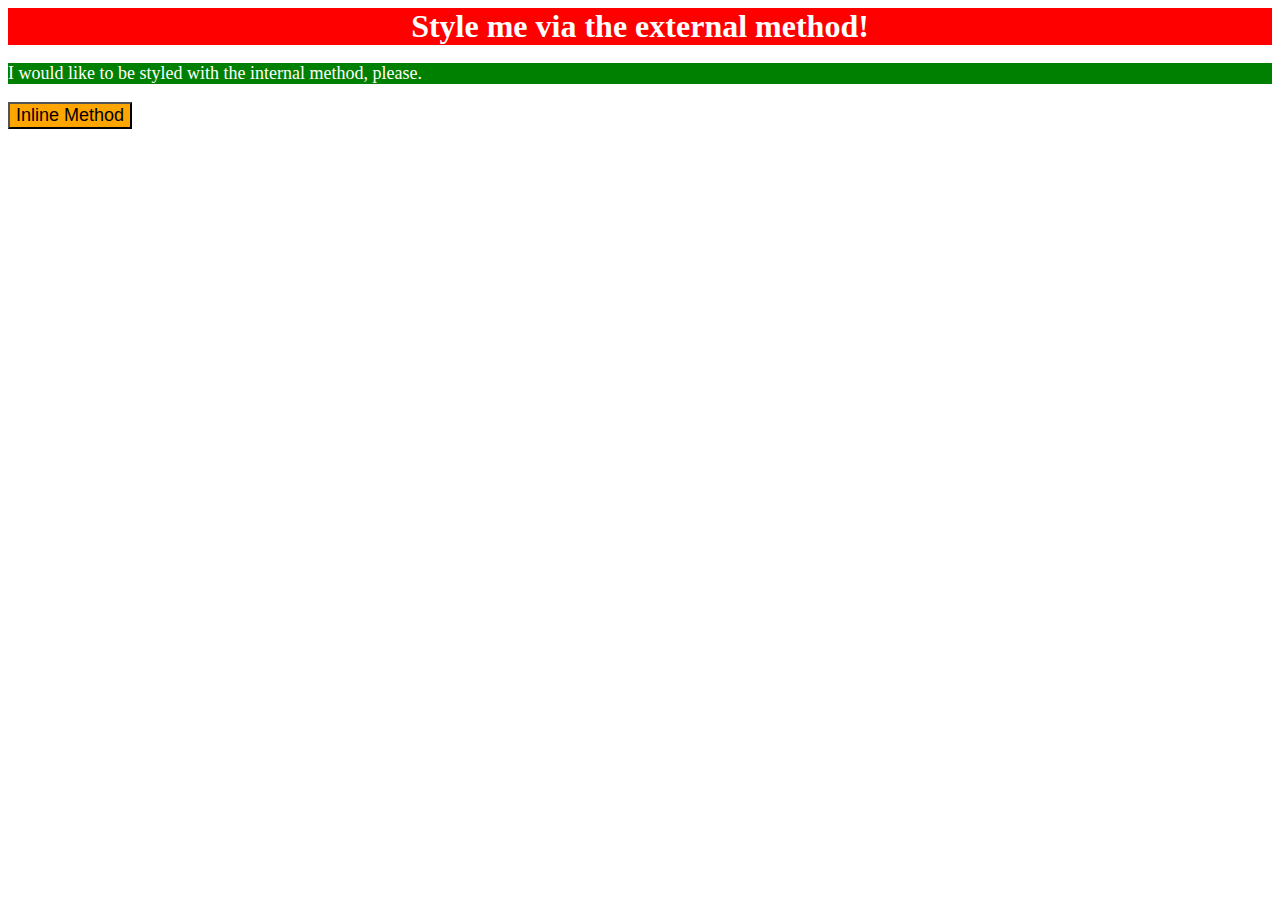
<file: foundations/01-css-methods/index.html>
<!DOCTYPE html>
<html lang="en">
  <head>
    <meta charset="UTF-8">
    <meta http-equiv="X-UA-Compatible" content="IE=edge">
    <meta name="viewport" content="width=device-width, initial-scale=1.0">
    <title>Methods for Adding CSS</title>
    <link rel="stylesheet" href="style.css">

    <style>
      p {
    background-color: green;
    color: white;
    font-size: 18px;
}
    </style>
  </head>
  <body>
    <div>Style me via the external method!</div>
    <p>I would like to be styled with the internal method, please.</p>
    <button style="background-color: orange; font-size: 18px;">Inline Method</button>
  </body>
</html>
</file>
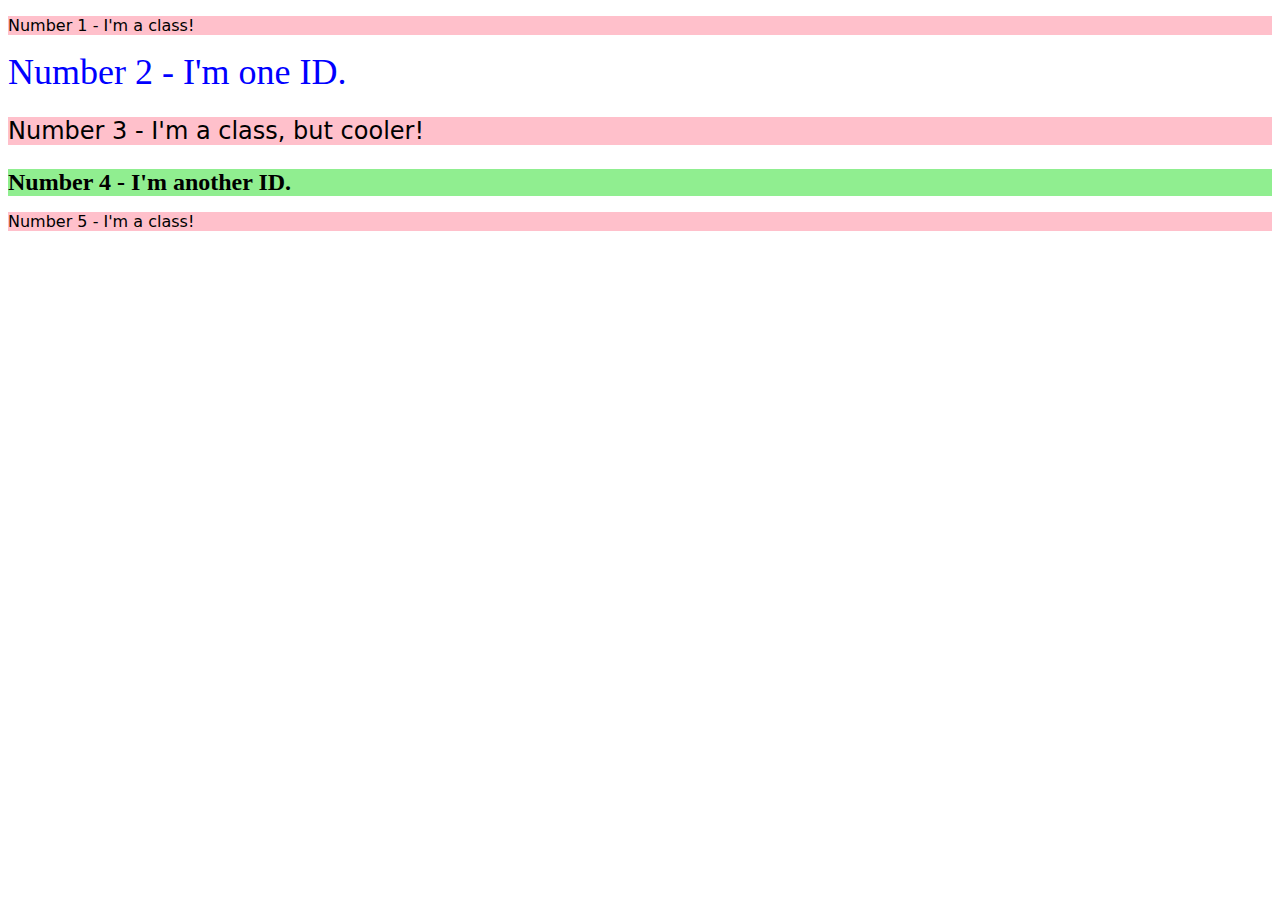
<file: foundations/02-class-id-selectors/index.html>
<!DOCTYPE html>
<html lang="en">
  <head>
    <meta charset="UTF-8">
    <meta http-equiv="X-UA-Compatible" content="IE=edge">
    <meta name="viewport" content="width=device-width, initial-scale=1.0">
    <title>Class and ID Selectors</title>
    <link rel="stylesheet" href="style.css">
  </head>
  <body>
    <p class="odd">Number 1 - I'm a class!</p>
    <div id="single">Number 2 - I'm one ID.</div>
    <p class="odd font">Number 3 - I'm a class, but cooler!</p>
    <div id="another-one">Number 4 - I'm another ID.</div>
    <p class="odd">Number 5 - I'm a class!</p>
  </body>
</html>
</file>
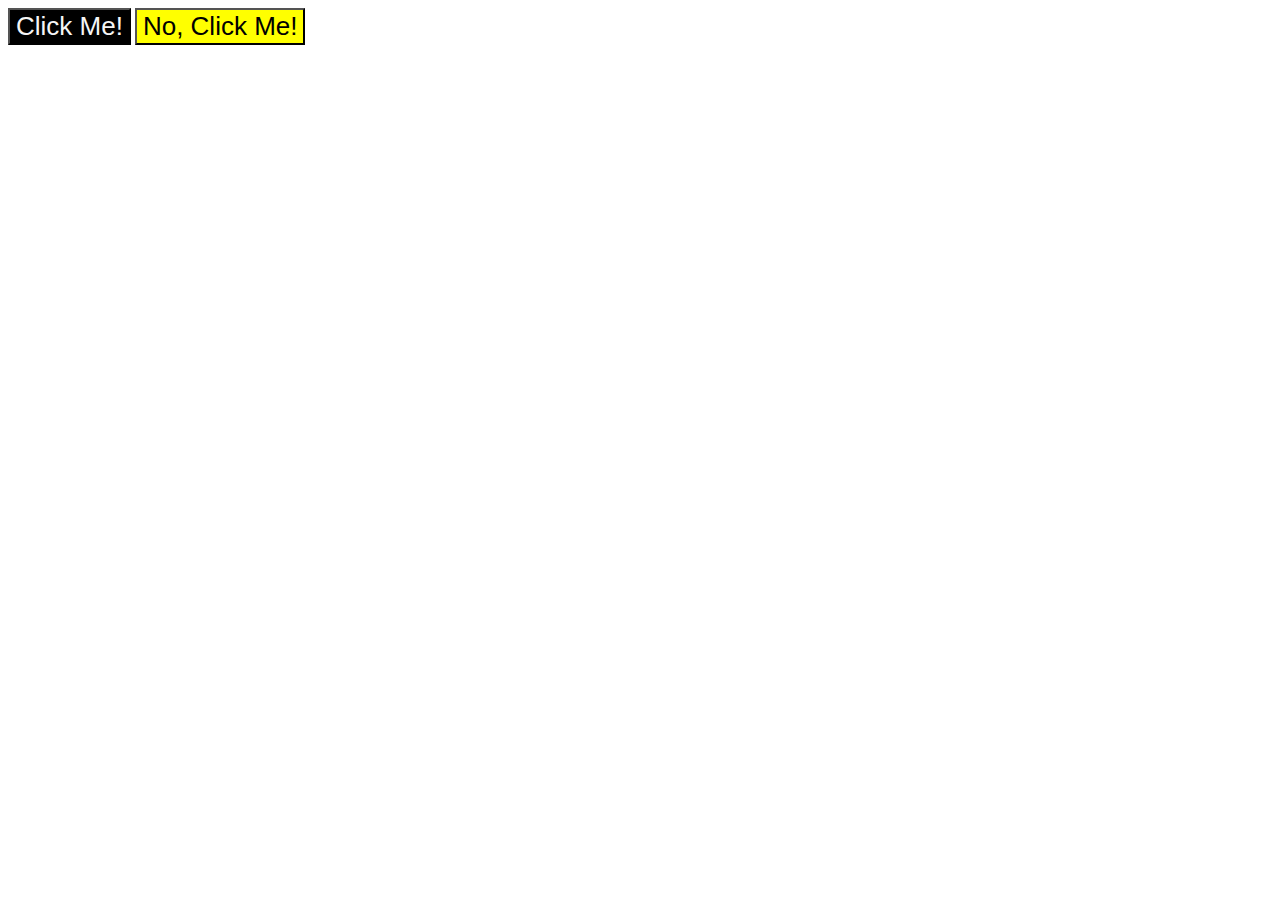
<file: foundations/03-grouping-selectors/index.html>
<!DOCTYPE html>
<html lang="en">
  <head>
    <meta charset="UTF-8">
    <meta http-equiv="X-UA-Compatible" content="IE=edge">
    <meta name="viewport" content="width=device-width, initial-scale=1.0">
    <title>Grouping Selectors</title>
    <link rel="stylesheet" href="style.css">
  </head>
  <body>
    <button class="btn1">Click Me!</button>
    <button class="btn2">No, Click Me!</button>
  </body>
</html>
</file>
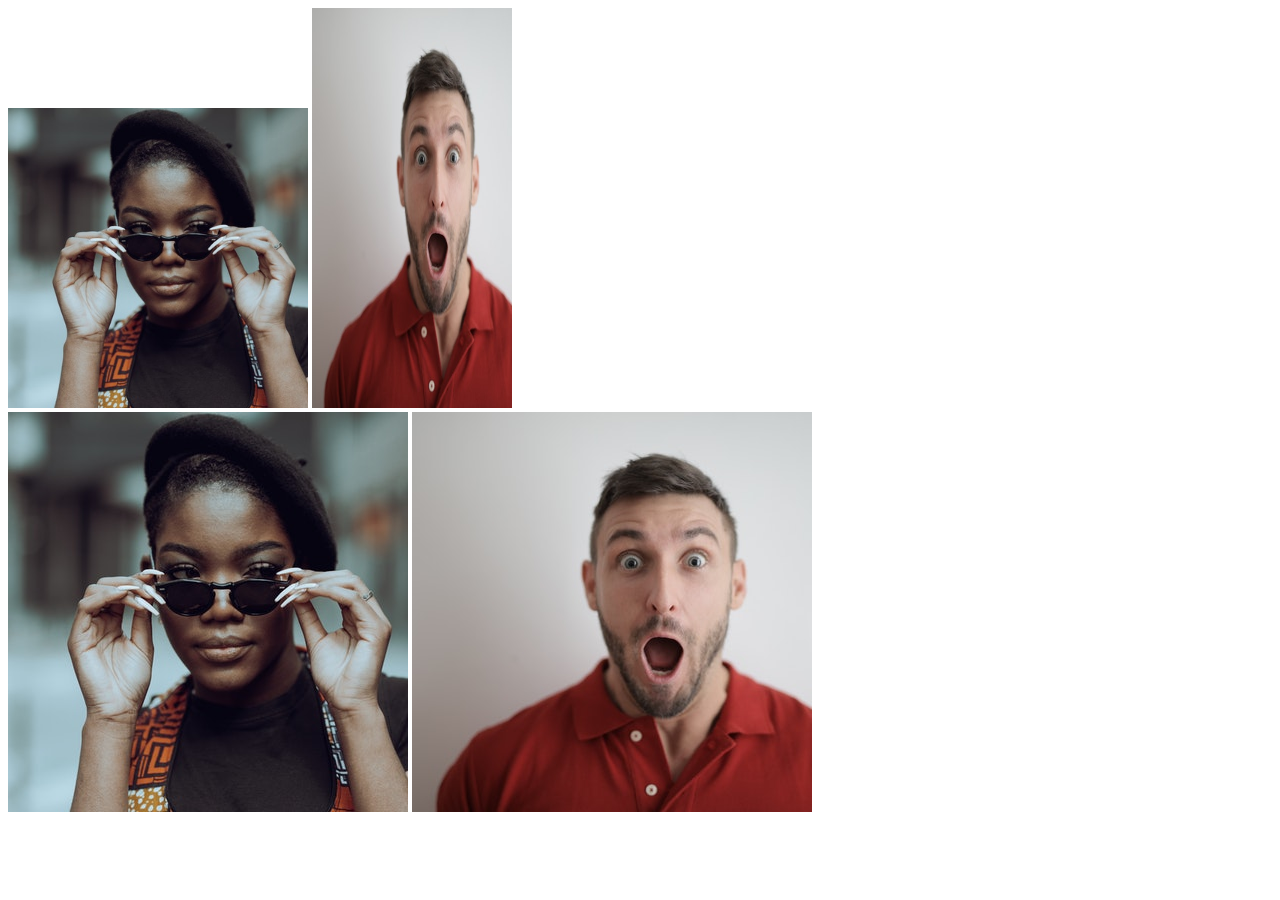
<file: foundations/04-chaining-selectors/index.html>
<!DOCTYPE html>
<html lang="en">
  <head>
    <meta charset="UTF-8">
    <meta http-equiv="X-UA-Compatible" content="IE=edge">
    <meta name="viewport" content="width=device-width, initial-scale=1.0">
    <title>Chaining Selectors</title>
    <link rel="stylesheet" href="style.css">
  </head>
  <body>
    <!-- Check image source path. Review Foundations lesson - Links and Images -->
    <!-- Use the classes BELOW this line -->
    <div>
      <img class="avatar proportioned" src="images/gaze.jpg" alt="Woman with glasses">
      <img class="avatar distorted" src="images/amazed.jpg" alt="Man with surprised expression">
    </div>
    <!-- Use the classes ABOVE this line -->
    <div>
      <img class="original proportioned" src="images/gaze.jpg" alt="Woman with glasses">
      <img class="original distorted" src="images/amazed.jpg" alt="Man with surprised expression">
    </div>
  </body>
</html>
</file>
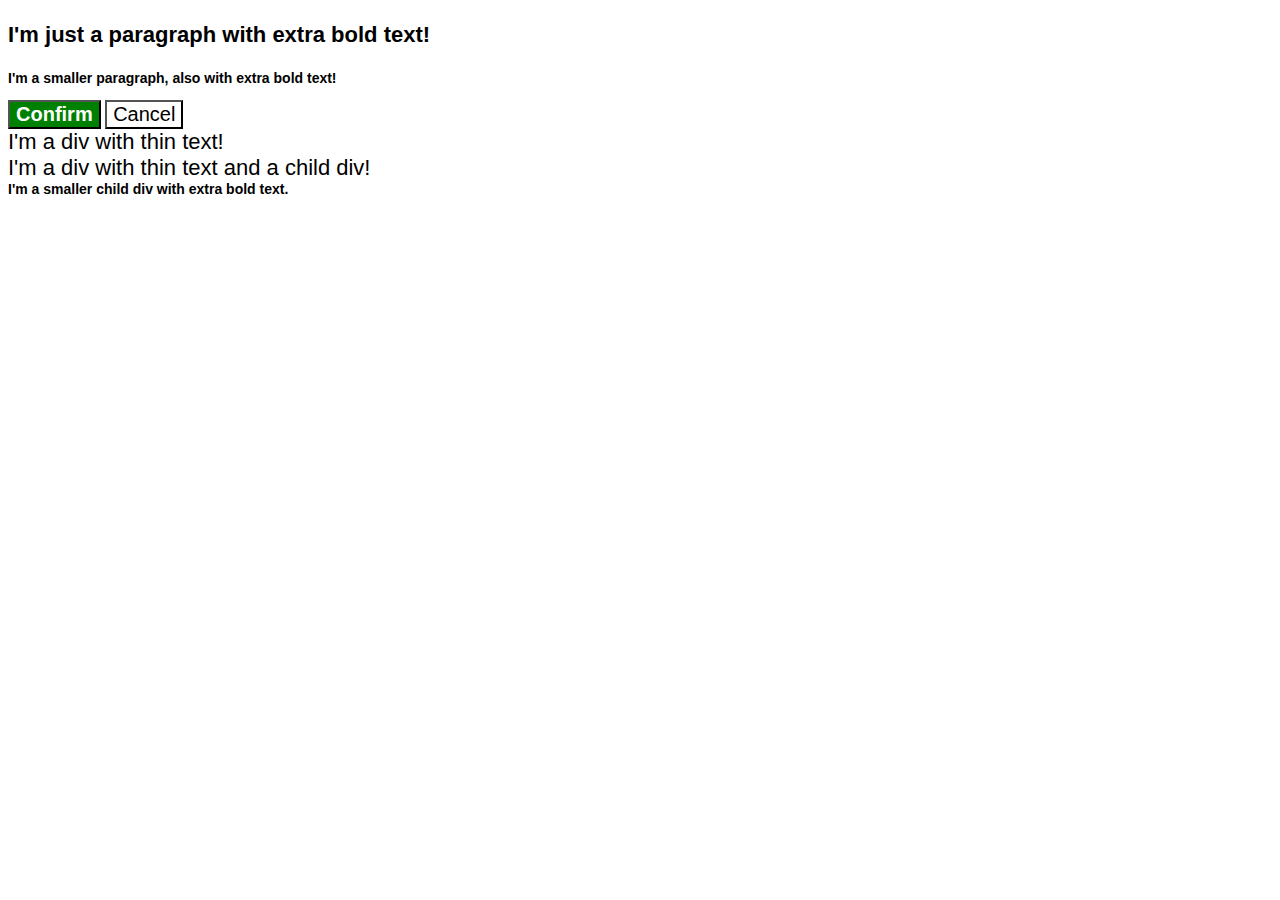
<file: foundations/06-cascade-fix/index.html>
<!DOCTYPE html>
<html lang="en">
  <head>
    <meta charset="UTF-8">
    <meta http-equiv="X-UA-Compatible" content="IE=edge">
    <meta name="viewport" content="width=device-width, initial-scale=1.0">
    <title>Fix the Cascade</title>
    <link rel="stylesheet" href="style.css">
  </head>
  <body>
    <p class="para">I'm just a paragraph with extra bold text!</p>
    <p class="para small-para">I'm a smaller paragraph, also with extra bold text!</p>

    <button id="confirm-button" class="button confirm">Confirm</button>
    <button id="cancel-button" class="button cancel">Cancel</button>

    <div class="text">I'm a div with thin text!</div>
    <div class="text">I'm a div with thin text and a child div!
      <div class="text child">I'm a smaller child div with extra bold text.</div>
    </div>
  </body>
</html>
</file>
<file: foundations/01-css-methods/style.css>
div {
    background-color: red;
    color: white;
    font-size: 32px;
    text-align: center;
    font-weight: bold;
}
</file>
<file: foundations/02-class-id-selectors/style.css>
.odd{
    background-color: #ffc0cb;
    font-family: 'Verdana', 'Dejavu Sans', sans-serif;
}

#single {
    color: #0000ff;
    font-size: 36px;
}

.font{
    font-size: 24px;
}

#another-one {
    background-color: #90ee90;
    font-size: 24px;
    font-weight: 700;
}
</file>
<file: foundations/03-grouping-selectors/style.css>
.btn1,
.btn2 {
    font-family: Helvetica, 'Times New Roman', sans-serif;
    font-size: 26px;
}

.btn1 {
    background-color: black;
    color: whitesmoke;
}

.btn2 {
    background-color: yellow;
}
</file>
<file: foundations/04-chaining-selectors/style.css>
.avatar.proportioned {
    height: auto;
    width: 300px;
}

.avatar.distorted {
    height: 400px;
    width: 200px;
}
</file>
<file: foundations/06-cascade-fix/style.css>
body {
  font-family: Arial, Helvetica, sans-serif;
}

.para,
.small-para {
  color: hsl(0, 0%, 0%);
  font-weight: 800;
}

.para {
  font-size: 22px;
}

.small-para {
  font-size: 14px;
  font-weight: 800;
}

.button {
  background-color: rgb(255, 255, 255);
  color: rgb(0, 0, 0);
  font-size: 20px;
}

#confirm-button.confirm {
  background: green;
  color: white;
  font-weight: bold;
} 

div.text {
  color: rgb(0, 0, 0);
  font-size: 22px;
  font-weight: 100;
}


div .child {
  color: rgb(0, 0, 0);
  font-weight: 800;
  font-size: 14px;
}
</file>
